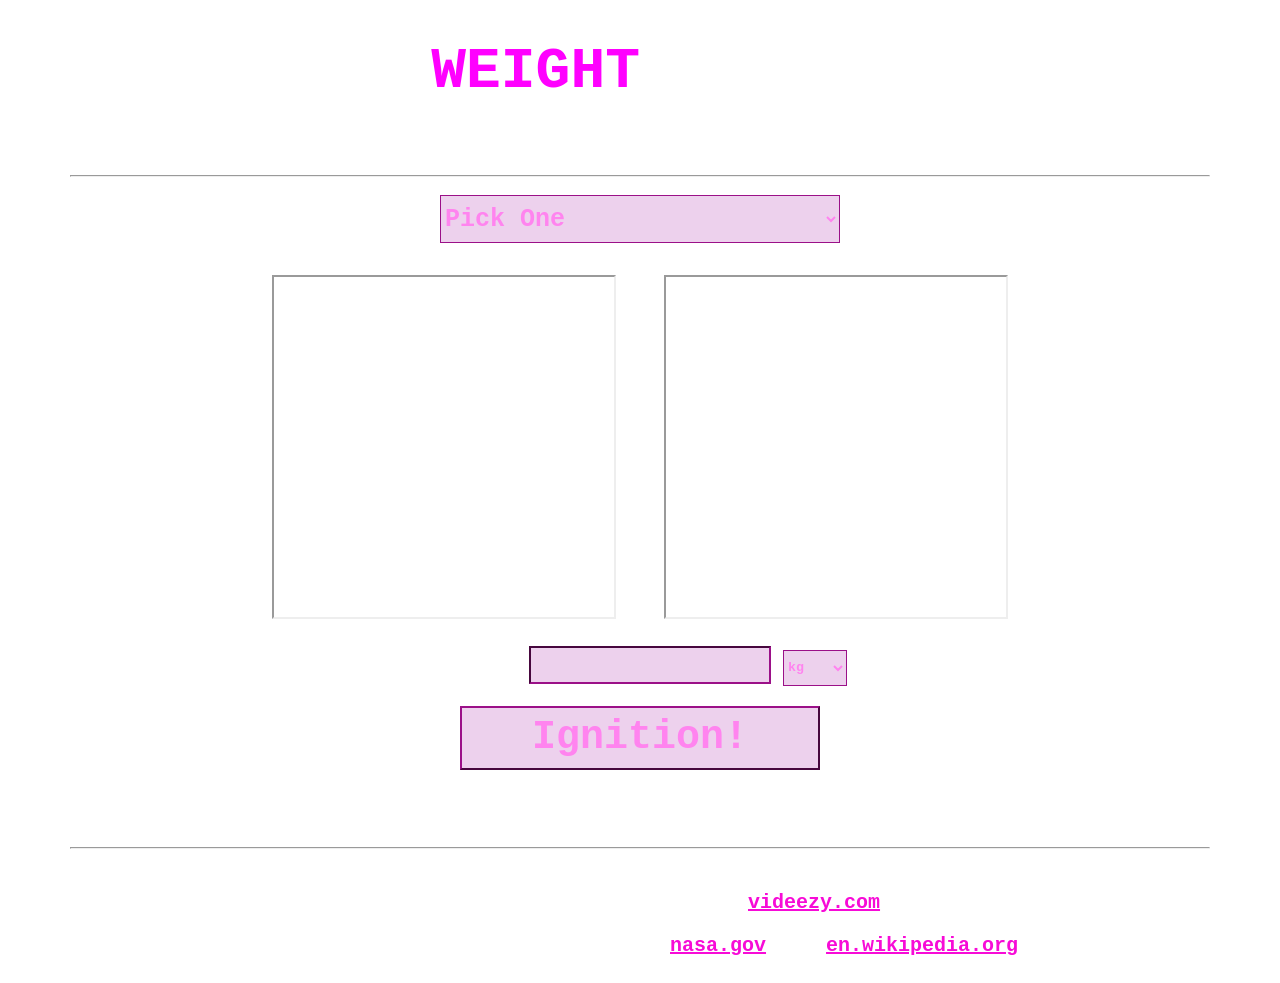
<file: index.html>
<!DOCTYPE html>
<html>
<title>Celestial Body Calculator</title>
<!--Link to CSS-->
<link rel="stylesheet" href="celestialweight.css"></link> 
<!--Background Video-->
<video autoplay muted loop id="bg">
  <source src="celwbg.mp4" type="video/mp4">
</video>
<!--Title-->
<header>
<h1><b class="logo">WEIGHT</b>GAZERS</h1>
<h3>Find out your weight on other celestial bodies, and vice versa!</h3>
<br>
<hr></hr><!--Line-->
</header>
<body>
  <div class="form-group">
    <select class="form-control" onchange="update(this)" name="" id="bodies"></select> <!--List that is updated with the "bodies" array in the js file.-->
  </div>
  <!--iframe displays for body model/image.-->
  <p><iframe src="https://solarsystem.nasa.gov/gltf_embed/2392" id="img1"></iframe> <iframe src="https://solarsystem.nasa.gov/gltf_embed/2366" id="img2"></iframe></p>
  <h2 id="iname"></h2>

  <p>Weight: <input  id="weight"></input> <!--Input Weight Here-->
  <!--Units Dropdown-->
  <select units id="units">
    <option value="kg">kg</option>
    <option value="lbs">lbs</option>
  </select>
 </p>
 <button onclick="math(this)">Ignition!</button></p><!--Start Button-->
</div>
  <br>
  <h2 id="output"></h2><!--Final Answer displayed here.-->
</body>
<br>
<hr></hr><!--Line-->
<br>
<!--Sources-->
<footer>
  <p>Background video prodivded by <a href="https://www.videezy.com/">videezy.com</a>.</p>
  <p>3D Models and Pictures courtesy of <a href="https://www.nasa.gov/">nasa.gov</a> and <a href="https://en.wikipedia.org/">en.wikipedia.org</a>.</p>
</footer>
</html>
<script type="text/javascript" src="celestialweight.js"></script>
</file>
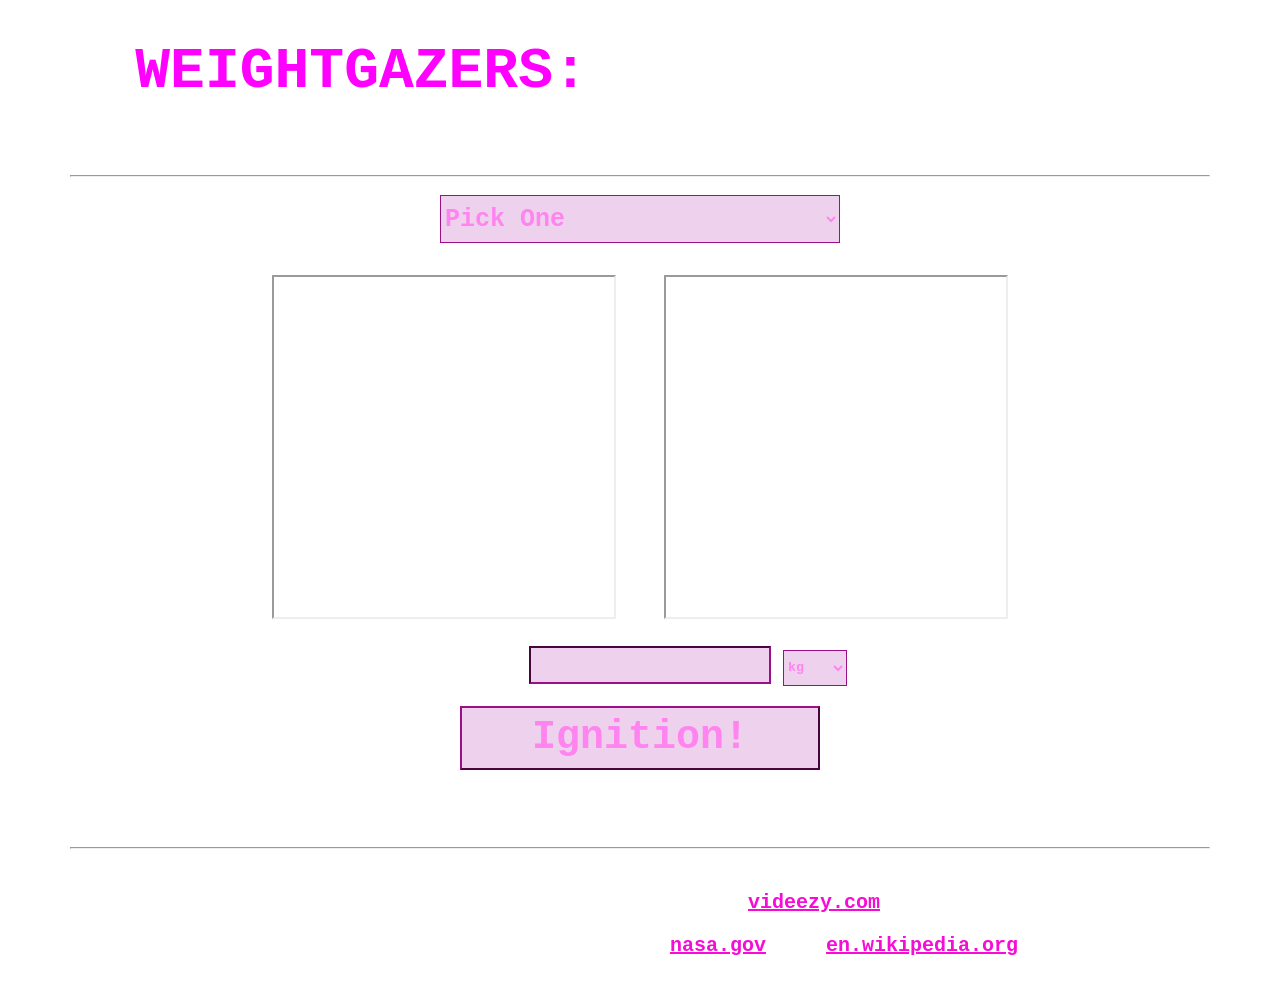
<file: celestialweight.html>
<!DOCTYPE html>
<html>
<title>Celestial Body Calculator</title>
<!--Link to CSS-->
<link rel="stylesheet" href="celestialweight.css"></link> 
<!--Background Video-->
<video autoplay muted loop id="bg">
  <source src="celwbg.mp4" type="video/mp4">
</video>
<!--Title-->
<header>
<h1><b class="logo">WEIGHTGAZERS:</b>WeightCalculator</h1>
<h3>Find out your weight on other celestial bodies, and vice versa!</h3>
<br>
<hr></hr><!--Line-->
</header>
<body>
  <div class="form-group">
    <select class="form-control" onchange="update(this)" name="" id="bodies"></select> <!--List that is updated with the "bodies" array in the js file.-->
  </div>
  <p><iframe src="https://solarsystem.nasa.gov/gltf_embed/2392" id="img1"></iframe> <iframe src="https://solarsystem.nasa.gov/gltf_embed/2366" id="img2"></iframe></p>
  <h2 id="iname"></h2>

  <p>Weight: <input  id="weight"></input> <!--Input Weight Here-->
  <!--Units Dropdown-->
  <select units id="units">
    <option value="kg">kg</option>
    <option value="lbs">lbs</option>
  </select>
 </p>
 <button onclick="math(this)">Ignition!</button></p><!--Start Button-->
</div>
  <br>
  <h2 id="output"></h2>
</body>
<br>
<hr></hr><!--Line-->
<br>
<footer>
  <p>Background image prodivded by <a href="https://www.videezy.com/">videezy.com</a>.</p>
  <p>3D Models and Pictures courtesy of <a href="https://www.nasa.gov/">nasa.gov</a> and <a href="https://en.wikipedia.org/">en.wikipedia.org</a>.</p>
</footer>
</html>
<script type="text/javascript" src="celestialweight.js"></script>
</file>
<file: celestialweight.css>
html {
    text-align:center;
    font-family:monospace;
}

hr{
   color: white;
   width: 90%;
}

h1 {
    font-size: 58px;
    margin-bottom: 0%;
    color: white;
}

.logo {
    color:magenta;
}

h2 {
    font-size: 25px;
    color: white;
}

h3 {
    font-size: 20px;
    margin-bottom: 0.5%;
    color: white;
}

body {
    background-color: transparent;
}

p {
    font-weight: bold;
    font-size: 20px;
    color: white;
}

a {
    color:rgb(247, 11, 215)
}

iframe {
    width: 340px;
    height: 340px;
    margin-left: 18px;
    margin-right: 18px;
}

input {
    background-color: rgba(155, 9, 155, 0.185);
    border-color: rgb(155, 16, 136);
    color: rgb(255, 132, 239);
    width: 234px;
    height: 32px;
    font-weight: bold;
    font-family: monospace;
    font-size:25px;
}

.form-control{
    background-color: rgba(155, 9, 155, 0.185);
    border-color: rgb(155, 16, 136);
    color: rgb(255, 132, 239);
    width: 400px;
    height: 48px;
    font-weight: bold;
    font-family: monospace;
    font-size:25px;
    margin-top:12px;
    margin-bottom:12px;
}

select {
    background-color: rgba(155, 9, 155, 0.185);
    border-color: rgb(155, 16, 136);
    color: rgb(255, 132, 239);
    width: 64px;
    height: 36px;
    font-weight: bold;
    font-family: monospace;
}

button {
    background-color: rgba(155, 9, 155, 0.185);
    border-color: rgb(155, 16, 136);
    color: rgb(255, 132, 239);
    width: 360px;
    height: 64px;
    font-weight: bold;
    font-family: monospace;
    font-size:40px;
}

#bg {
    position: fixed;
    right: 0;
    bottom: 0;
    min-width: 100%;
    min-height: 100%;
    z-index:-1;
  }
</file>
